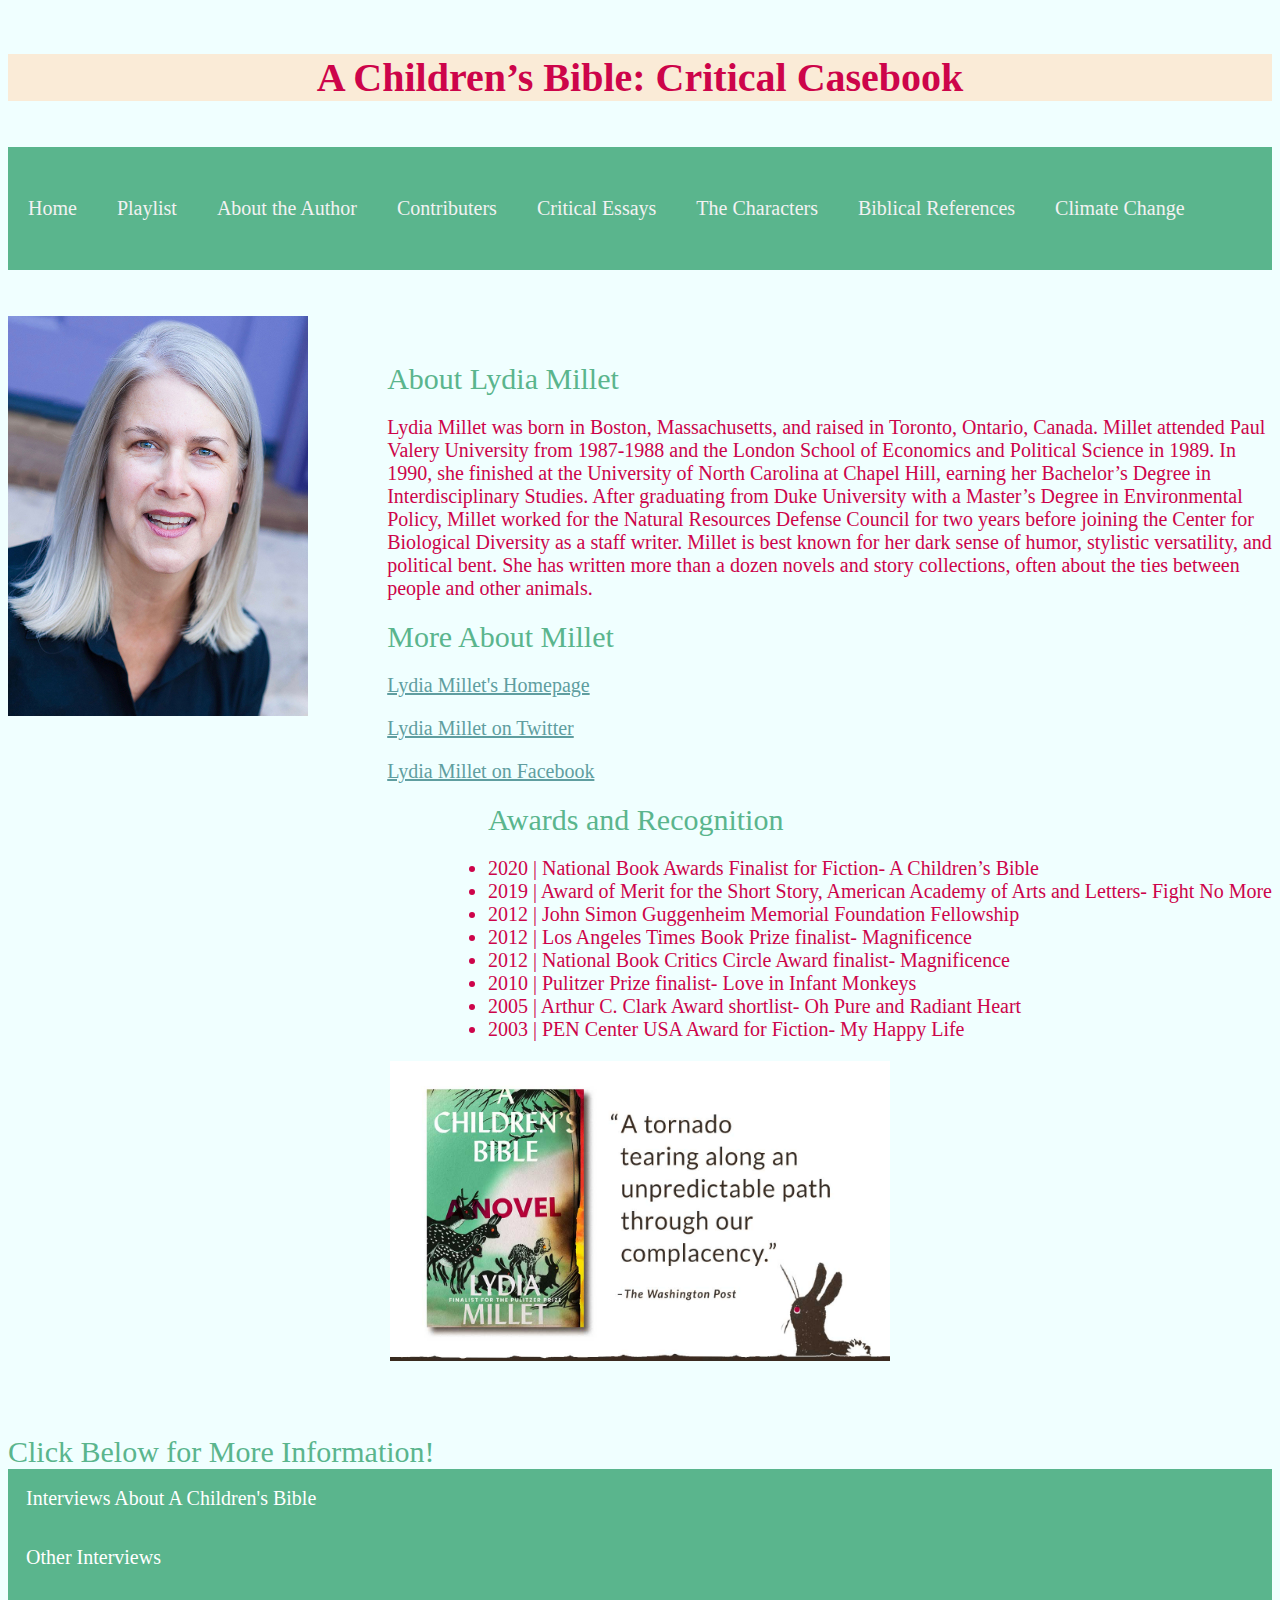
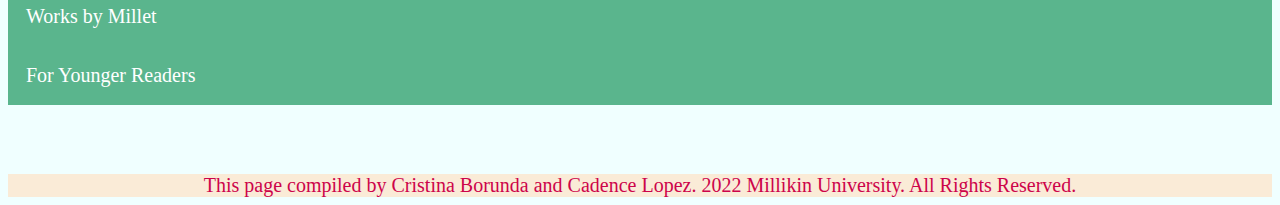
<file: author.html>
<!DOCTYPE html> 
<html> 
<head> 
    <meta name="viewport" content="width=device-width, initial-scale=1"> 
    <link href="casebook.css" rel="stylesheet" type="text/css">
    <title> Author Page</title>
    <header> </header>
    </head>
<body> 
    <br>
    <br>
    <header><b> A Children’s Bible: Critical Casebook</b></header>
    <br>
    <br>
    <nav> 
    <div class="topnav">
        <a href="index.html"> Home</a>
        <a href="playlist.html"> Playlist</a>
        <a href="author.html"> About the Author</a>
        <a href="contributers.html"> Contributers </a>
        <a href="criticalessays.html"> Critical Essays </a>
        <a href="thecharacters.html"> The Characters </a>
        <a href="biblicalreferences.html"> Biblical References </a>
        <a href="climatechange.html"> Climate Change </a>
        </div>
    </nav>
    <br>
    <br>
    <div style="float:left; width:30%">
    <img src="images/Millet.jpg" width="300" height="400" style=padding-bottom: alt="30%">
        </div>
   <div style="float:right; width:70%">
       <br>
       <br>
<h> About Lydia Millet </h>
    <p> Lydia Millet was born in Boston, Massachusetts, and raised in Toronto, Ontario, Canada. Millet attended Paul Valery University from 1987-1988 and the London School of Economics and Political Science in 1989. In 1990, she finished at the University of North Carolina at Chapel Hill, earning her Bachelor’s Degree in Interdisciplinary Studies. After graduating from Duke University with a Master’s Degree in Environmental Policy, Millet worked for the Natural Resources Defense Council for two years before joining the Center for Biological Diversity as a staff writer. Millet is best known for her dark sense of humor, stylistic versatility, and political bent. She has written more than a dozen novels and story collections, often about the ties between people and other animals.</p>
   
    
    <h> More About Millet</h>
    <p> <a href="https://lydiamillet.net"> Lydia Millet's Homepage</a> </p>
    <p> <a href="https://twitter.com/lydia_millet"> Lydia Millet on Twitter </a> </p>
    <p> <a href="https://www.facebook.com/lydia.millet.7"> Lydia Millet on Facebook</a> </p>
    </div>
    
    <div style="float:right; width 60%"> 
    <h> Awards and Recognition </h>
    <p>
    <li>  2020 |  National Book Awards Finalist for Fiction- A Children’s Bible</li>
    <li>  2019 |  Award of Merit for the Short Story, American Academy of Arts and Letters-  Fight No More </li>
    <li> 2012 |  John Simon Guggenheim Memorial Foundation Fellowship</li>
    <li> 2012 |  Los Angeles Times Book Prize finalist- Magnificence </li>
    <li> 2012 |  National Book Critics Circle Award finalist- Magnificence </li>
    <li> 2010 |  Pulitzer Prize finalist- Love in Infant Monkeys </li>
    <li> 2005 |  Arthur C. Clark Award shortlist-  Oh Pure and Radiant Heart </li> 
    <li> 2003 |  PEN Center USA Award for Fiction- My Happy Life</li> 
    </p>
    </div>
    
    <div style="float:center; width 30%">
        <center> <img src="images/CB_Splash.jpg" width="500" height="300"></center>
    </div>
    <br>
    <br>
    <br>
    <head>
<meta name="viewport" content="width=device-width, initial-scale=1">
<style>
.collapsible {
  background-color:#5ab58d;
  color:white;
  cursor: pointer;
  padding: 18px;
  width: 100%;
  border: none;
  text-align:left;
  outline: none;
  font-size: 20px;
    font-family:serif
}

.active, .collapsible:hover {
  background-color:antiquewhite;
    color:#cd044a
}

.content {
  padding: 0 18px;
  display: none;
  overflow: hidden;
  background-color: #f1f1f1;
}
</style>
</head>
<body>

<h> Click Below for More Information!</h>


<button type="button" class="collapsible">Interviews About A Children's Bible</button>
<div class="content">
  <p><a href="https://chireviewofbooks.com/2020/05/26/young-climate-activists-and-the-language-of-god-in-a-childrens-bible/             "> Chicago Review of Books: "Young Climate Activists and the Language of God in A Children's Bible" </a></p>
    <p> <a href= "https://lithub.com/lydia-millet-wonders-why-were-not-panicking-more/">LitHub: "Lydia Millet Wonders Why We're Not Panicking Anymore" </a></p>
    <p> <a href="https://www.bookforum.com/print/2702/lydia-millet-discusses-her-new-novel-of-teens-biblical-allusions-and-plausible-environmental-disaster-24048?fbclid=IwAR0PyJ85UrdQ1BucB8nbIznBmXfsjAOHxb7Ui7AX0lYBpcDqZI3NAhhYN2g"> BookForum: "There Will Flood"</a></p>
</div>


<button type="button" class="collapsible">Other Interviews</button>
<div class="content">
  <p><a href="https://www.spreaker.com/user/arik/lydia-millet-on-writing-a-psychological-"> Spreaker/The Arik Korman Show (audio): "Lydia Millet on Writing a Psychological Thriller"</a></p>
</div>
<button type="button" class="collapsible">Works by Millet</button>
<div class="content">
    <p><a href="https://www.thriftbooks.com/w/a-childrens-bible-a-novel_lydia-millet/23591687/#isbn=0393867382"> <i>A Children's Bible</i> (2020) </a></p>
    <p> <a href= "https://www.thriftbooks.com/w/fight-no-more-stories_lydia-millet/18595935/#isbn=039335704X"><i> Fight No More: Stories </i>(2018)</i></a></p>
    <p> <a href= "https://www.thriftbooks.com/w/sweet-lamb-of-heaven_lydia-millet/9814583/#isbn=0393354180"> <i>Sweet Lamb of Heaven </i>(2014) </a></p>
    <p> <a href= "https://www.thriftbooks.com/w/mermaids-in-paradise_lydia-millet/8853613/#isbn=0393351726"> <i>Mermaids in Paradise (2014)</i></a></p>
    <p> <a href= "https://www.thriftbooks.com/w/magnificence_lydia-millet/1251451/#isbn=0393346854"> <i>Magnificence</i> (2012) </a></p>
    <p> <a href= "https://www.thriftbooks.com/w/ghost-lights_lydia-millet/475305/#isbn=0393343456"><i>Ghost Lights</i> (2011) </a></p>
    <p> <a href= "https://www.thriftbooks.com/w/love-in-infant-monkeys_lydia-millet/569586/#isbn=1593762526"><i> Love in Infant Monkeys: Stories</i> (2009) </a></p>
    <p> <a href= "https://www.thriftbooks.com/w/how-the-dead-dream_lydia-millet/359743/#isbn=0099520753"> <i>How the Dead Dream</i> (2008)</a></p>
    <p> <a href= "https://www.thriftbooks.com/w/everyones-pretty-a-novel_lydia-millet/476163/#isbn=1932360778"><i>Everyone's Pretty</i> (2005)</a></p>
    <p> <a href= "https://www.thriftbooks.com/w/oh-pure-and-radiant-heart_lydia-millet/760156/#isbn=0156031035"><i>Oh Pure and Radiant Heart</i> (2005) </a></p>
    <p> <a href= "https://www.thriftbooks.com/w/my-happy-life-a-novel_lydia-millet/562858/#isbn=1933368764"> <i>My Happy Life (2002) </i></a></p>
    <p> <a href= "https://www.thriftbooks.com/w/george-bush-dark-prince-of-love-a-presidential-romance_lydia-millet/817585/#isbn=0684862743"> <i>George Bush, Dark Prince of Love: A Presidential Romance</i> (2000) </a></p>
    <p> <a href= "https://www.thriftbooks.com/w/omnivores_lydia-millet/1132920/#isbn=0393635465"><i> Omnivores </i>(1996) </a></p>
    </div>
<button type="button" class="collapsible">For Younger Readers</button>
<div class="content">
    <p><a href= "https://www.thriftbooks.com/w/the-bodies-of-the-ancients_lydia--millet/11661901/#isbn=1618731289"> <i>The Bodies of the Ancients - The Dissenters Series, Book Three</i> (2016) </a></p>
    <p> <a href= "https://www.thriftbooks.com/w/pills-and-starships_lydia-millet/3194836/#isbn=1617752762"> <i>Pills and Starships</i> (2014)</a></p>
    <p> <a href= "https://www.thriftbooks.com/w/the-shimmers-in-the-night_lydia-millet/3286441/#isbn=193152078X"><i> The Shimmers in the Night - The Dissenters Series, Book Two </i>(2012) </a></p>
    <p> <a href= "https://www.thriftbooks.com/w/the-fires-beneath-the-sea_lydia-millet/1012448/#isbn=193152047X"><i> The Fires Beneath the Sea - The Dissenters Series, Book One</i> (2011)</a></p>
</div>

<script>
var coll = document.getElementsByClassName("collapsible");
var i;

for (i = 0; i < coll.length; i++) {
  coll[i].addEventListener("click", function() {
    this.classList.toggle("active");
    var content = this.nextElementSibling;
    if (content.style.display === "block") {
      content.style.display = "none";
    } else {
      content.style.display = "block";
    }
  });
}
</script>

</body>
    <br>
    <br>
    <br>
    <br>
    <footer> This page compiled by Cristina Borunda and Cadence Lopez. 2022 Millikin University. All Rights Reserved. </footer>
</file>
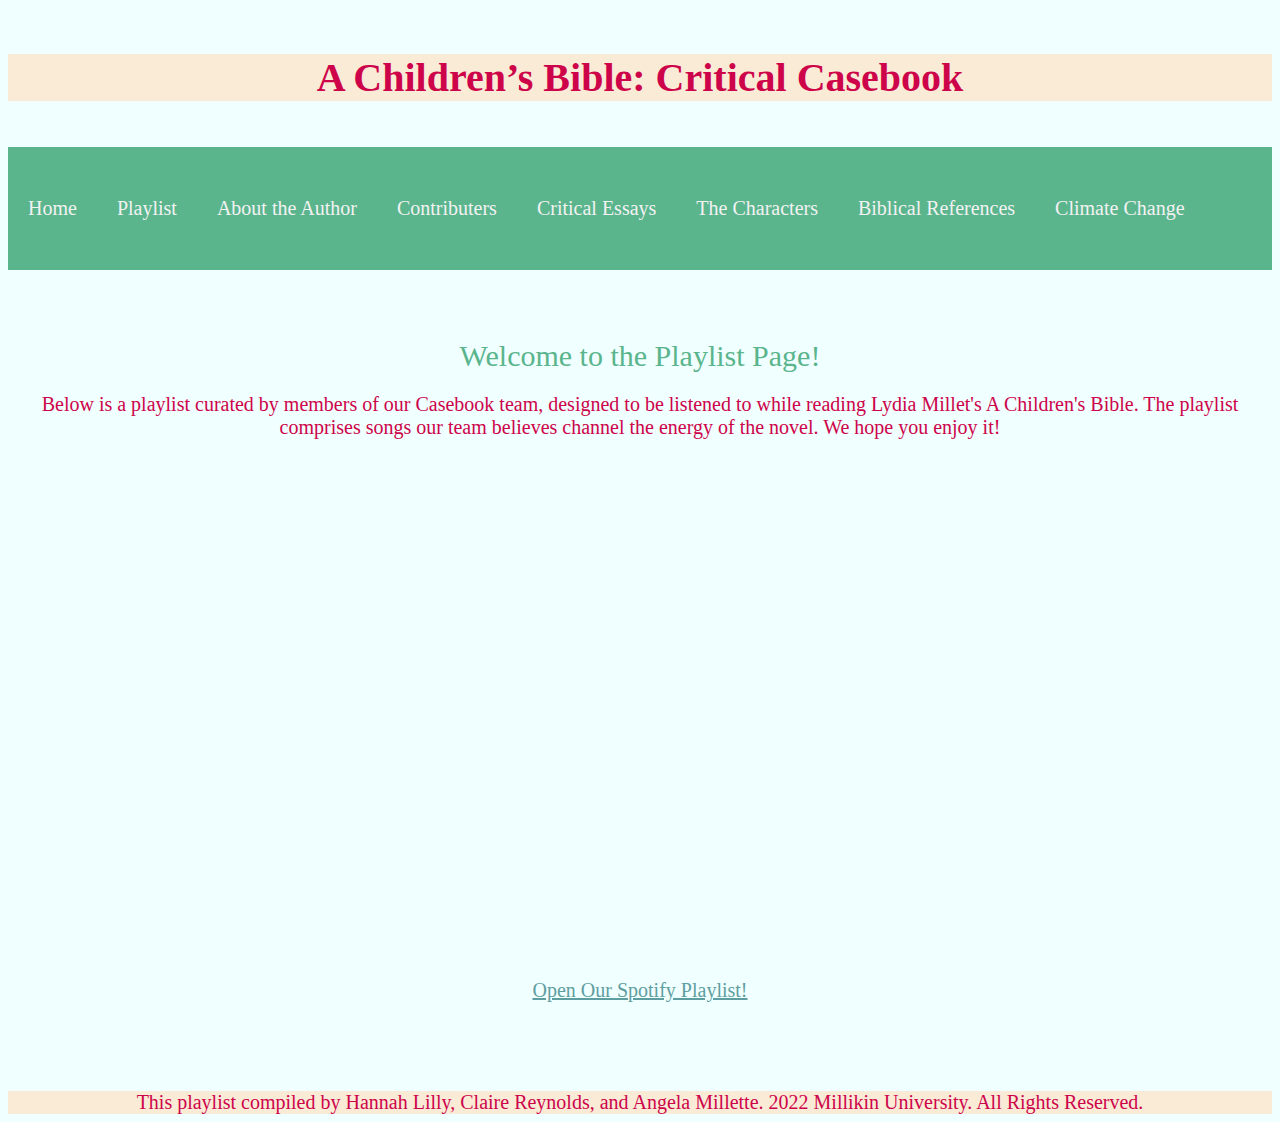
<file: playlist.html>
<!DOCTYPE html>
<html>
<body> 
    
    <head>
    <meta name="viewport" content="width=device-width, initial-scale=1"> 
    <link href="casebook.css" rel="stylesheet" type="text/css">
    <title> Playlist Page</title>
        <br>
        <br>
        <header><b> A Children’s Bible: Critical Casebook</b></header>
    </head> 
    <br>
    <br>
    <nav> 
    <div class="topnav">
        <a href="index.html"> Home</a>
        <a href="playlist.html"> Playlist</a>
        <a href="author.html"> About the Author</a>
        <a href="contributers.html"> Contributers </a>
        <a href="criticalessays.html"> Critical Essays </a>
        <a href="thecharacters.html"> The Characters </a>
        <a href="biblicalreferences.html"> Biblical References </a>
        <a href="climatechange.html"> Climate Change </a>
        </div>
    </nav>
    <br>
    <br>
    <br>
    <center> <h> Welcome to the Playlist Page!</h></center>
    <center> <p> Below is a playlist curated by members of our Casebook team, designed to be listened to while reading Lydia Millet's A Children's Bible. The playlist comprises songs our team believes channel the energy of the novel. We hope you enjoy it!</p></center>
    <br>
    <br>
    <br>
<iframe src="https://open.spotify.com/embed/playlist/5aW6RVhnXhyEakOJlLHXbF?utm_source=generator" width="100%" height="380" frameBorder="0" allowfullscreen="" allow="autoplay; clipboard-write; encrypted-media; fullscreen; picture-in-picture"></iframe>
    <br>
    <br>
    <br>
 <center><p>
     <a href="https://open.spotify.com/playlist/5aW6RVhnXhyEakOJlLHXbF?si=a57138c862884b08">Open Our Spotify Playlist!</a> 
     </p></center>

</body>
    <br>
    <br>
    <br>
    <footer> This playlist compiled by Hannah Lilly, Claire Reynolds, and Angela Millette. 2022 Millikin University. All Rights Reserved. </footer>
</html>
</file>
<file: casebook.css>
body {background-color: azure}

body {font-family:Georgia, serif}
body {font-size: 20px}
body {text-align: left}
ul {list-style-type: none;}
a {text-decoration: none;}
p {color:#cd044a}
header {color:#cd044a; font-family:fantasy; text-align: center; font-size: 40px; background-color: antiquewhite} 
h {color:#5ab58d ; font-size: 30px}
li {color: #cd044a}

<style>
body {
  margin: 0;
  font-family: Georgia, serif;
}

.topnav {
  overflow: auto;
  background-color:#5ab58d;
}

.topnav a {
  float: left;
  color: #f2f2f2;
  text-align: center;
  padding-top: 50px;
    padding-right: 20px;
    padding-bottom: 50px;
    padding-left: 20px;
  text-decoration: none;
  font-size: 20px;
}

.topnav a:hover {
  background-color:antiquewhite;
  color:#cd044a;
}

.topnav a.active {
  background-color:aquamarine;
  color: darkcyan;
}
footer {color:#cd044a; text-align: center; padding: inherit}
<meta name="viewport" content="width=device-width, initial-scale=1">
<style>
.collapsible {
  background-color: cadetblue;
  color: white;
  cursor: pointer;
  padding: 18px;
  width: 100%;
  border: none;
  text-align: left;
  outline: none;
  font-size: 15px;
}

.active, .collapsible:hover {
  background-color: #555;
}

.content {
  padding: 0 18px;
  display: none;
  overflow: hidden;
  background-color: #f1f1f1;
}
a {color:cadetblue; text-decoration: underline}

footer {background-color: antiquewhite}
</style>
</file>
